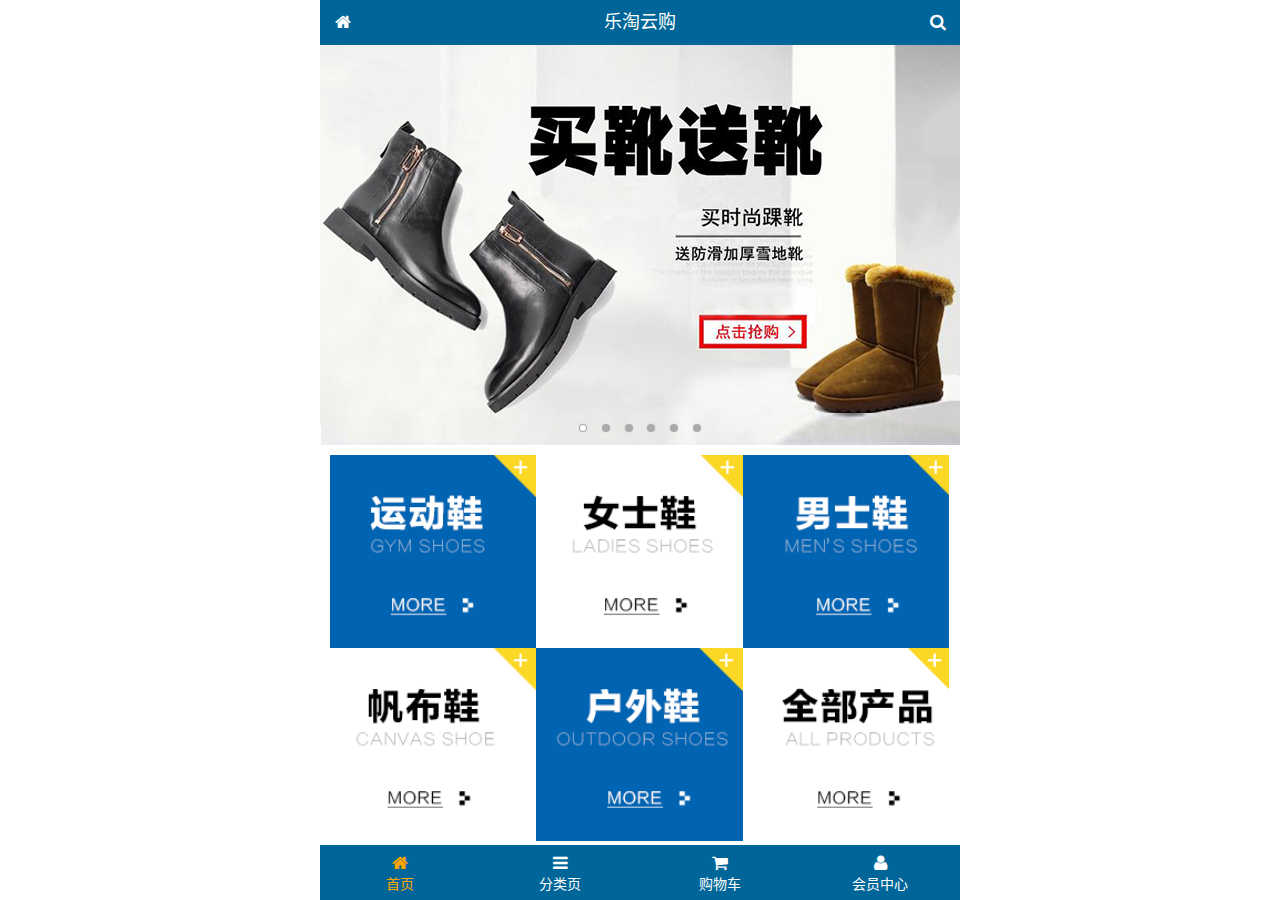
<file: public/mobile/index.html>
<!DOCTYPE html>
<html lang="zh-CN">
<head>
  <meta charset="UTF-8">
  <title>乐淘商城</title>
  <meta name="viewport" content="width=device-width, user-scalable=no, initial-scale=1.0, maximum-scale=1.0, minimum-scale=1.0">
  <link rel="icon" href="favicon.ico">
  <link rel="stylesheet" href="lib/fa/css/font-awesome.css">
  <link rel="stylesheet" href="lib/mui/css/mui.css">
  <link rel="stylesheet" href="css/common.css">
  <link rel="stylesheet" href="css/index.css">
</head>
<body>

<!-- 整体容器 -->
<div class="lt_container">

  <!-- 乐淘公共头部 -->
  <div class="lt_header">
    <a href="index.html" class="icon_left"><i class="fa fa-home"></i></a>
    <h3>乐淘云购</h3>
    <a href="search.html" class="icon_right"><i class="fa fa-search"></i></a>
  </div>

  <!-- 乐淘内部 -->
  <div class="lt_main">
    <div class="mui-scroll-wrapper">
      <div class="mui-scroll">
        
        <!-- 轮播图 -->
        <div class="mui-slider">
          <div class="mui-slider-group mui-slider-loop">
            <div class="mui-slider-item mui-slider-item-duplicate"><a href="#"><img src="images/banner6.png" /></a></div>
            <div class="mui-slider-item"><a href="#"><img src="images/banner1.png" /></a></div>
            <div class="mui-slider-item"><a href="#"><img src="images/banner2.png" /></a></div>
            <div class="mui-slider-item"><a href="#"><img src="images/banner3.png" /></a></div>
            <div class="mui-slider-item"><a href="#"><img src="images/banner4.png" /></a></div>
            <div class="mui-slider-item"><a href="#"><img src="images/banner5.png" /></a></div>
            <div class="mui-slider-item"><a href="#"><img src="images/banner6.png" /></a></div>
            <div class="mui-slider-item mui-slider-item-duplicate"><a href="#"><img src="images/banner1.png" /></a></div>
          </div>
          <div class="mui-slider-indicator">
            <div class="mui-indicator mui-active"></div>
            <div class="mui-indicator"></div>
            <div class="mui-indicator"></div>
            <div class="mui-indicator"></div>
            <div class="mui-indicator"></div>
            <div class="mui-indicator"></div>
          </div>
        </div>
  
        <!-- 导航 -->
        <div class="nav">
          <ul class="mui-clearfix">
            <li><a href="#"><img src="images/nav1.png" alt=""></a></li>
            <li><a href="#"><img src="images/nav2.png" alt=""></a></li>
            <li><a href="#"><img src="images/nav3.png" alt=""></a></li>
            <li><a href="#"><img src="images/nav4.png" alt=""></a></li>
            <li><a href="#"><img src="images/nav5.png" alt=""></a></li>
            <li><a href="#"><img src="images/nav6.png" alt=""></a></li>
          </ul>
        </div>
        
        <!-- 产品 -->
        <div class="product">
          <ul class="mui-clearfix">
            <li class="product_item">
              <a href="#">
                <img src="images/product.jpg" alt="">
                <p class="mui-ellipsis-2">adidas阿迪达斯 男式 场下休闲篮球鞋S83700场下休闲篮球鞋S83700 </p>
                <p>
                  <span class="price">&yen;560</span>
                  <span class="old">&yen;580</span>
                </p>
                <button class="mui-btn mui-btn-primary">立即购买</button>
              </a>
            </li>
            <li class="product_item">
              <a href="#">
                <img src="images/product.jpg" alt="">
                <p class="mui-ellipsis-2">adidas阿迪达斯 男式 场下休闲篮球鞋S83700场下休闲篮球鞋S83700 </p>
                <p>
                  <span class="price">&yen;560</span>
                  <span class="old">&yen;580</span>
                </p>
                <button class="mui-btn mui-btn-primary">立即购买</button>
              </a>
            </li>
            <li class="product_item">
              <a href="#">
                <img src="images/product.jpg" alt="">
                <p class="mui-ellipsis-2">adidas阿迪达斯 男式 场下休闲篮球鞋S83700场下休闲篮球鞋S83700 </p>
                <p>
                  <span class="price">&yen;560</span>
                  <span class="old">&yen;580</span>
                </p>
                <button class="mui-btn mui-btn-primary">立即购买</button>
              </a>
            </li>
            <li class="product_item">
              <a href="#">
                <img src="images/product.jpg" alt="">
                <p class="mui-ellipsis-2">adidas阿迪达斯 男式 场下休闲篮球鞋S83700场下休闲篮球鞋S83700 </p>
                <p>
                  <span class="price">&yen;560</span>
                  <span class="old">&yen;580</span>
                </p>
                <button class="mui-btn mui-btn-primary">立即购买</button>
              </a>
            </li>
          </ul>
        </div>
        
      </div>
    </div>
  </div>
  
  <!-- 乐淘底部 -->
  <div class="lt_footer">
    <ul class="mui-clearfix">
      <li class="current">
        <a href="index.html">
          <i class="fa fa-home"></i>
          <p>首页</p>
        </a>
      </li>
      <li>
        <a href="category.html">
          <i class="fa fa-bars"></i>
          <p>分类页</p>
        </a>
      </li>
      <li>
        <a href="cart.html">
          <i class="fa fa-shopping-cart"></i>
          <p>购物车</p>
        </a>
      </li>
      <li>
        <a href="user.html">
          <i class="fa fa-user"></i>
          <p>会员中心</p>
        </a>
      </li>
    </ul>
  </div>
  
</div>


<script src="lib/mui/js/mui.js"></script>
<script src="js/common.js"></script>

</body>
</html>
</file>
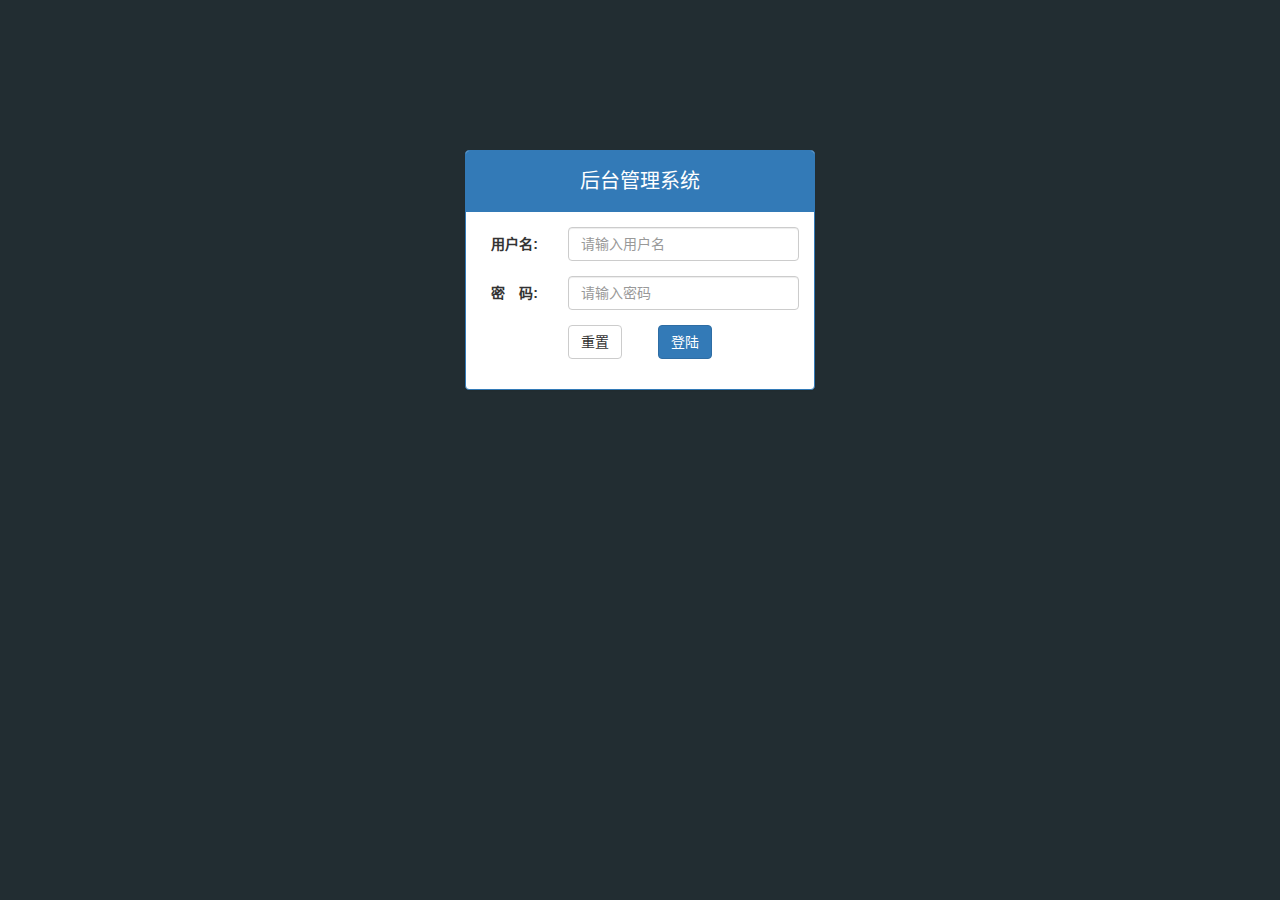
<file: public/manage/login.html>
<!DOCTYPE html>
<html lang="zh-CN">
<head>
  <meta charset="UTF-8">
  <title>乐淘电商</title>
  <link rel="stylesheet" href="lib/bootstrap/css/bootstrap.css">
  <link rel="stylesheet" href="lib/bootstrap-validator/css/bootstrapValidator.min.css">
  <link rel="stylesheet" href="lib/nprogress/nprogress.css">
  <link rel="stylesheet" href="css/common.css">
</head>
<body class="body_bg">


<div class="container">
  <div class="col-lg-4 col-lg-offset-4 mt_150">
    <div class="panel panel-primary">
      <div class="panel-heading">
        <h3 class="panel-title text-center">后台管理系统</h3>
      </div>
      <div class="panel-body">
        <form class="form-horizontal" id="form">
          <div class="form-group">
            <label for="username" class="col-sm-3 control-label">用户名:</label>
            <div class="col-sm-9">
              <input type="text" class="form-control" id="username" name="username" placeholder="请输入用户名">
            </div>
          </div>
          <div class="form-group">
            <label for="password" class="col-sm-3 control-label">密　码:</label>
            <div class="col-sm-9">
              <input type="password" class="form-control" name="password" id="password" placeholder="请输入密码">
            </div>
          </div>
          <div class="form-group">
            <div class="col-sm-offset-3 col-sm-6">
              <button type="reset" class="btn btn-default pull-left">重置</button>
              <button type="submit" class="btn btn-primary pull-right">登陆</button>
            </div>
          </div>
        </form>
      </div>
    </div>
  </div>
</div>



<script src="lib/jquery/jquery.min.js"></script>
<script src="lib/bootstrap/js/bootstrap.min.js"></script>
<script src="lib/bootstrap-validator/js/bootstrapValidator.min.js"></script>
<script src="lib/nprogress/nprogress.js"></script>
<script src="js/common.js"></script>
<script src="js/login.js"></script>

</body>
</html>
</file>
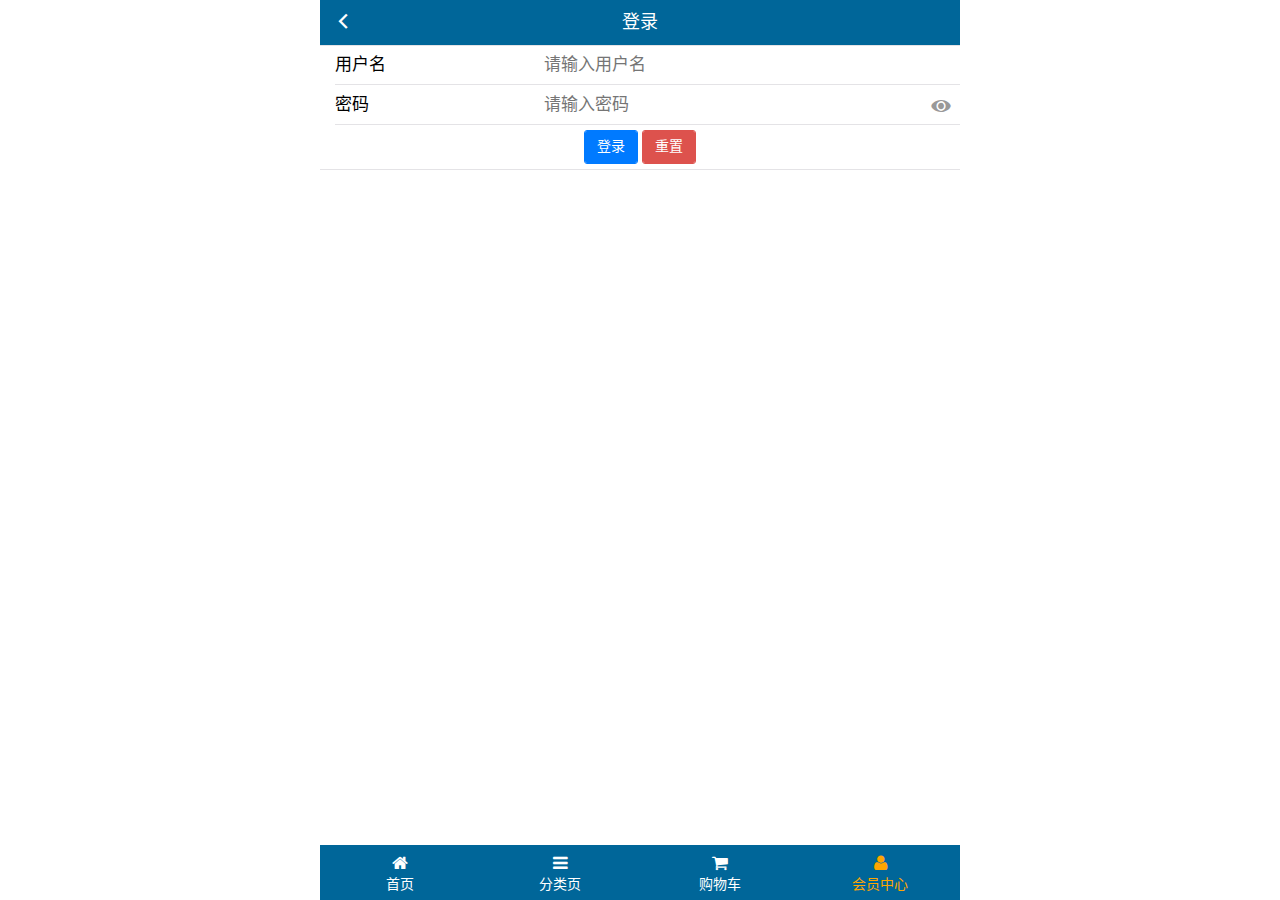
<file: public/mobile/login.html>
<!DOCTYPE html>
<html lang="zh-CN">
<head>
  <meta charset="UTF-8">
  <title>乐淘商城</title>
  <meta name="viewport" content="width=device-width, user-scalable=no, initial-scale=1.0, maximum-scale=1.0, minimum-scale=1.0">
  <link rel="icon" href="favicon.ico">
  <link rel="stylesheet" href="lib/fa/css/font-awesome.css">
  <link rel="stylesheet" href="lib/mui/css/mui.css">
  <link rel="stylesheet" href="css/common.css">
</head>
<body>

<!-- 整体容器 -->
<div class="lt_container">
  
  <!-- 乐淘公共头部 -->
  <div class="lt_header">
    <a href="javascript:history.go(-1);" class="icon_left"><i class="mui-icon mui-icon-back"></i></a>
    <h3>登录</h3>
  </div>
  
  <!-- 乐淘内部 -->
  <div class="lt_main">
    <div class="mui-scroll-wrapper">
      <div class="mui-scroll">
        
        <form class="mui-input-group">
          <div class="mui-input-row">
            <label>用户名</label>
            <input type="text" class="mui-input-clear" name="username" placeholder="请输入用户名">
          </div>
          <div class="mui-input-row">
            <label>密码</label>
            <input type="password" class="mui-input-password" name="password" placeholder="请输入密码">
          </div>
          <div class="mui-button-row">
            <button type="button" class="mui-btn mui-btn-primary btn_login" >登录</button>
            <button type="reset" class="mui-btn mui-btn-danger" >重置</button>
          </div>
        </form>
        
      </div>
    </div>
  </div>
  
  <!-- 乐淘底部 -->
  <div class="lt_footer">
    <ul class="mui-clearfix">
      <li>
        <a href="index.html">
          <i class="fa fa-home"></i>
          <p>首页</p>
        </a>
      </li>
      <li>
        <a href="category.html">
          <i class="fa fa-bars"></i>
          <p>分类页</p>
        </a>
      </li>
      <li>
        <a href="cart.html">
          <i class="fa fa-shopping-cart"></i>
          <p>购物车</p>
        </a>
      </li>
      <li class="current">
        <a href="user.html">
          <i class="fa fa-user"></i>
          <p>会员中心</p>
        </a>
      </li>
    </ul>
  </div>
</div>


<script src="lib/mui/js/mui.js"></script>
<script src="lib/zepto/zepto.min.js"></script>
<script src="lib/artTemplate/template-web.js"></script>
<script src="js/common.js"></script>
<script src="js/login.js"></script>

</body>
</html>
</file>
<file: public/mobile/css/common.css>
html, body {
  width: 100%;
  height: 100%;
  background-color: #fff;
}

* {
  margin: 0;
  padding: 0;
  list-style: none;
}
img {
  display: block;
  width: 100%;
}


.lt_container {
  width: 100%;
  height: 100%;
  max-width: 640px;
  min-width: 320px;
  margin: 0 auto;
  position: relative;
  overflow: hidden;
  padding-top: 45px;
  padding-bottom: 55px;
}

/* 乐淘公共头部 开始 */
.lt_header {
  width: 100%;
  height: 45px;
  position: absolute;
  left: 0;
  top: 0;
  background-color: #006699;
}
.lt_header .icon_left,
.lt_header .icon_right{
  position: absolute;
  top: 0;
  width: 45px;
  height: 45px;
  text-align: center;
  line-height: 45px;
  color: #fff;
}
.lt_header .icon_left {
  left: 0;
}
.lt_header .icon_right {
  right: 0;
}
.lt_header h3 {
  text-align: center;
  line-height: 45px;
  font-weight: normal;
  font-size: 18px;
  margin: 0;
  color: #fff;
}
/* 乐淘公共头部 结束 */


/* lt_main 开始 */
.lt_main {
  position: relative;
  width: 100%;
  height: 100%;
}
/* lt_main 结束 */


/* 乐淘公共底部 开始 */
.lt_footer {
  height: 55px;
  width: 100%;
  position: absolute;
  left: 0;
  bottom: 0;
  background-color: #006699;
}
.lt_footer li {
  width: 25%;
  height: 55px;
  float: left;
  text-align: center;
}
.lt_footer li a {
  display: block;
  width: 100%;
  height: 100%;
  color: #fff;
  padding-top: 8px;
}
.lt_footer li p {
  margin: 0;
  color: #fff;
}

.lt_footer li.current a {
  color: orange;
}
.lt_footer li.current p {
  color: orange;
}
/* 乐淘公共底部 结束 */




/* search 开始 */
.search {
  padding: 10px;
  position: relative;
}
.search .search_input {
  height: 34px;
  border: 1px solid #007aff;
  font-size: 12px;
  border-radius: 5px;
  margin: 0;
}
.search .search_btn {
  position: absolute;
  right: 10px;
  top: 10px;
  border-radius: 0 5px 5px 0;
}
/* search 结束 */



/* product 开始 */
.product {
  padding: 10px;
}
.product_item {
  width: 48%;
  float: left;
  text-align: center;
  border: 1px solid #ccc;
  background-color: #fff;
  padding: 10px;
  margin-bottom: 10px;
}
.product_item:nth-child(odd) {
  margin-right: 4%;
}
.product_item .price {
  color: #FF3636;
}
.product_item .old {
  text-decoration: line-through;
}
/* product 结束 */
</file>
<file: public/mobile/css/index.css>
/* nav 开始 */
.nav {
  padding: 10px;
}
.nav li {
  float: left;
  width: 33.3%;
}
.nav li a {
  width: 100%;
  height: 100%;
  display: block;
}

/* nav 结束 */
</file>
<file: public/manage/lib/nprogress/nprogress.css>
/* Make clicks pass-through */
#nprogress {
  pointer-events: none;
}

#nprogress .bar {
  background: greenyellow;

  position: fixed;
  z-index: 10000;
  top: 0;
  left: 0;

  width: 100%;
  height: 2px;
}

/* Fancy blur effect */
#nprogress .peg {
  display: block;
  position: absolute;
  right: 0px;
  width: 100px;
  height: 100%;
  box-shadow: 0 0 10px #29d, 0 0 5px #29d;
  opacity: 1.0;

  -webkit-transform: rotate(3deg) translate(0px, -4px);
      -ms-transform: rotate(3deg) translate(0px, -4px);
          transform: rotate(3deg) translate(0px, -4px);
}

/* Remove these to get rid of the spinner */
#nprogress .spinner {
  display: block;
  position: fixed;
  z-index: 1031;
  top: 15px;
  right: 15px;
}

#nprogress .spinner-icon {
  width: 18px;
  height: 18px;
  box-sizing: border-box;

  border: solid 2px transparent;
  border-top-color: #29d;
  border-left-color: #29d;
  border-radius: 50%;

  -webkit-animation: nprogress-spinner 400ms linear infinite;
          animation: nprogress-spinner 400ms linear infinite;
}

.nprogress-custom-parent {
  overflow: hidden;
  position: relative;
}

.nprogress-custom-parent #nprogress .spinner,
.nprogress-custom-parent #nprogress .bar {
  position: absolute;
}

@-webkit-keyframes nprogress-spinner {
  0%   { -webkit-transform: rotate(0deg); }
  100% { -webkit-transform: rotate(360deg); }
}
@keyframes nprogress-spinner {
  0%   { transform: rotate(0deg); }
  100% { transform: rotate(360deg); }
}
</file>
<file: public/manage/css/common.css>
.body_bg {
  background-color: #222D32;
}

html, body {
  width: 100%;
  height: 100%;
}

* {
  margin: 0;
  padding: 0;
}
ul {
  list-style: none;
}

a:link,
a:visited,
a:hover,
a:active {
  text-decoration: none;
}

.red {
  color: #A94442;
}

.table.table-bordered th,
.table.table-bordered td {
  text-align: center;
  vertical-align: middle;
}

.mt_150 {
  margin-top: 150px;
}
.mb_20 {
  margin-bottom: 20px;
}

.panel-title {
  height: 40px;
  line-height: 40px;
  font-size: 20px;
}

/* lt_aside 开始 */
.lt_aside {
  width: 180px;
  height: 100%;
  background-color: #222D32;
  position: fixed;
  left: 0;
  top: 0;
  z-index: 999;
  transition: all 1s;
}
.lt_aside.hidemenu {
  left: -180px;
}


.lt_aside .brand {
  height: 50px;
  line-height: 50px;
  font-size: 24px;
  background-color: #367FA9;
  text-align: center;
}
.lt_aside .brand a {
  color: white;
}

.lt_aside .user {
  height: 180px;
}
.lt_aside .user {
  padding-top: 30px;
}
.lt_aside .user img {
  width: 80px;
  height: 80px;
  border-radius: 50%;
  display: block;
  margin: 0 auto;
}
.lt_aside .user p {
  height: 40px;
  line-height: 40px;
  text-align: center;
  font-size: 18px;
  color: white;
}

.lt_aside .nav a {
  height: 40px;
  line-height: 40px;
  display: block;
  color: white;
  padding-left: 40px;
  border-left: 3px solid transparent;
}
.lt_aside .nav i {
  margin-right: 5px;
}
.lt_aside .nav a.current {
  background-color: #1D1F21;
  border-left: 3px solid #006699;
}
.lt_aside .nav .child a {
  padding-left: 60px;
}

/* lt_aside 结束  */



/* lt_main 开始 */
.lt_main {
  height: 1000px;
  width: 100%;
  padding-left: 180px;
  padding-top: 50px;
  transition: all 1s;
}
.lt_main.hidemenu {
  padding-left: 0px;
}

.lt_topbar {
  height: 50px;
  width: 100%;
  line-height: 50px;
  background-color: #3C8DBC;
  position: fixed;
  top: 0;
  right: 0;
  padding-left: 180px;
  transition: all 1s;
  z-index: 666;
}
.lt_topbar.hidemenu {
  padding-left: 0px;
}

.lt_topbar a {
  width: 50px;
  height: 50px;
  font-size: 16px;
  color: white;
  text-align: center;
}

.breadcrumb {
  margin-top: 20px;
}


.echarts_1,
.echarts_2 {
  width: 48%;
  height: 400px;
}

/* lt_main 结束 */
</file>
<file: public/manage/lib/bootstrap-validator/css/bootstrapValidator.min.css>
/*!
 * BootstrapValidator (http://bootstrapvalidator.com)
 * The best jQuery plugin to validate form fields. Designed to use with Bootstrap 3
 *
 * @version     v0.5.1, built on 2014-08-22 4:55:09 PM
 * @author      https://twitter.com/nghuuphuoc
 * @copyright   (c) 2013 - 2014 Nguyen Huu Phuoc
 * @license     MIT
 */

.bv-form .help-block{margin-bottom:0}.bv-form .tooltip-inner{text-align:left}.nav-tabs li.bv-tab-success>a{color:#3c763d}.nav-tabs li.bv-tab-error>a{color:#a94442}
</file>
